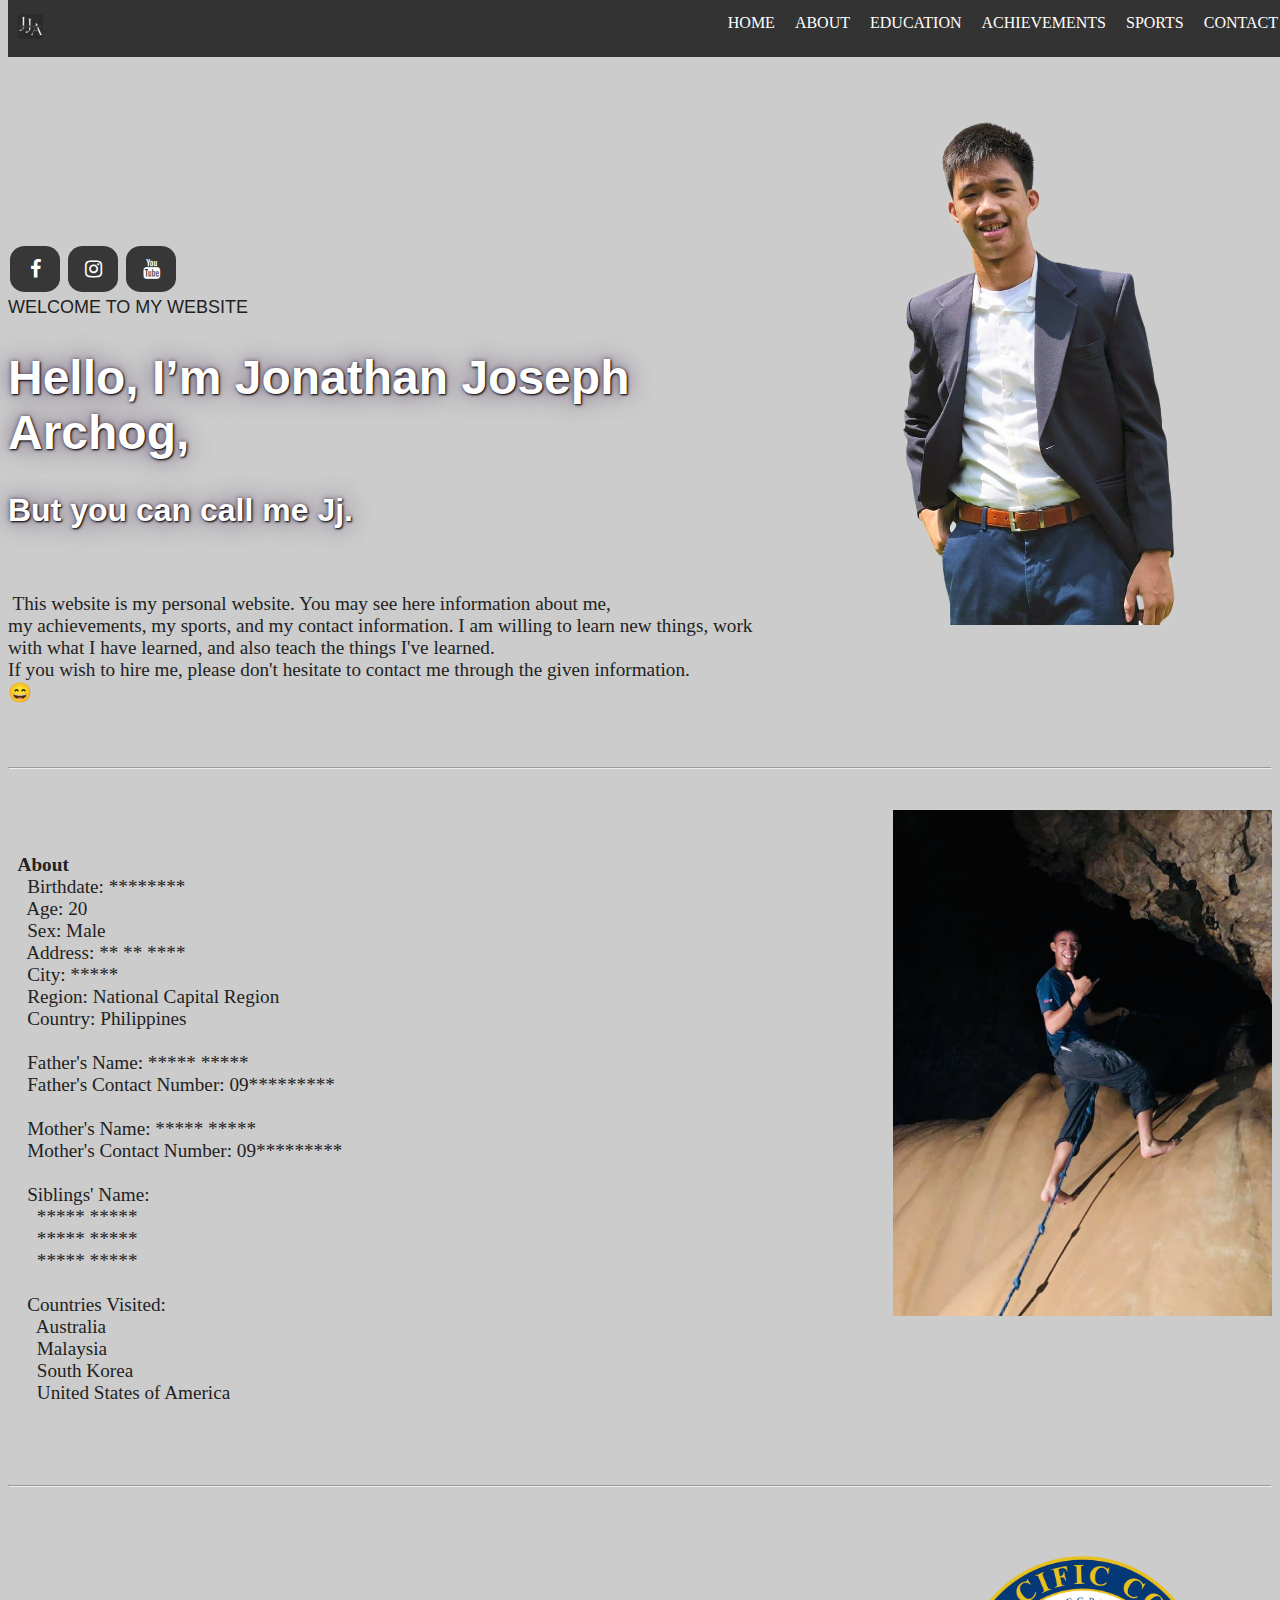
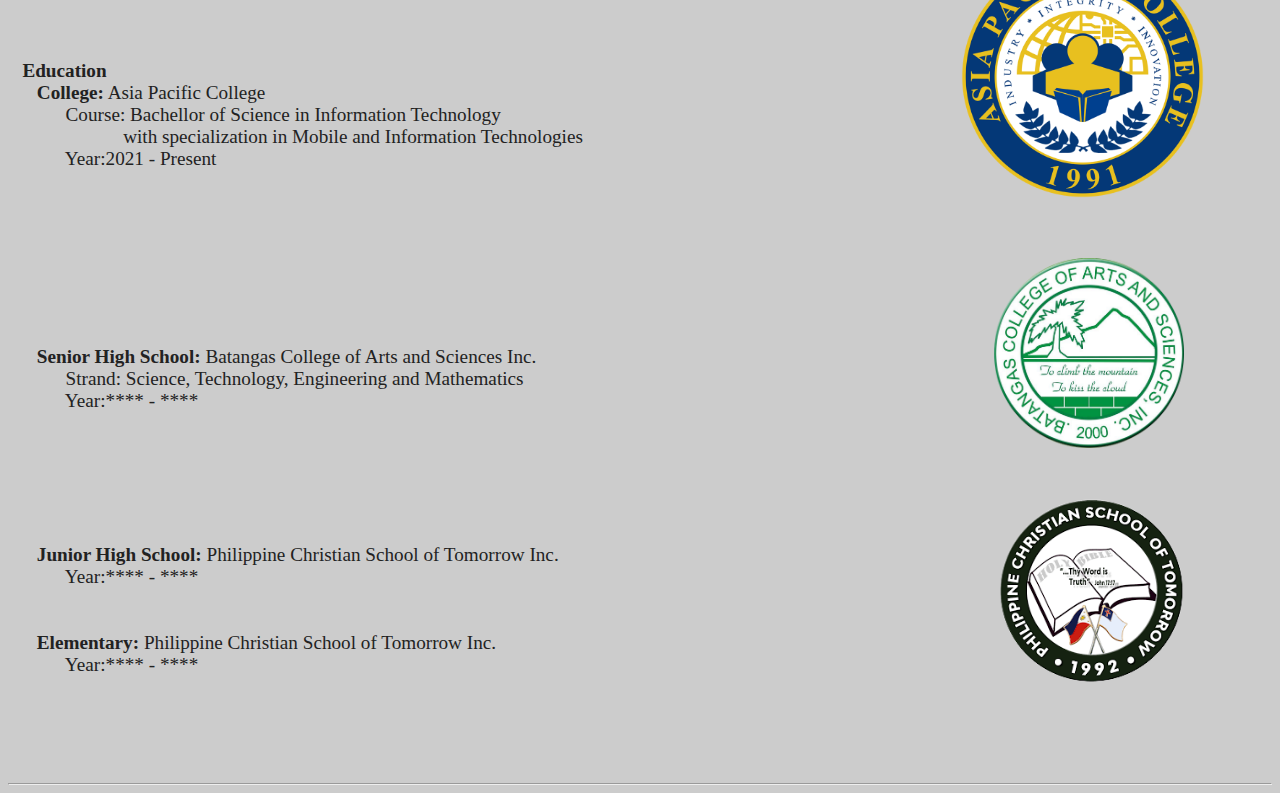
<file: Week3/index.html>
<!DOCTYPE html>
<!--Language Attribute-->
<html lang="en-US">
<!--Head of code-->
<head>
      <!--Title of the webpage-->
      <title>CSS Lesson 27</title>
      <!--Favicon-->
      <link rel="shortcut icon" type="image/png" href="img/J.png">
      <meta name="viewport" content="width=device-width, initial-scale=1">
      <link rel="stylesheet" href="https://cdnjs.cloudflare.com/ajax/libs/font-awesome/4.7.0/css/font-awesome.min.css">
<!--CSS-->
<style>
      p {   margin-top: 0%;
            color: #222222;
            font-family: 'Franklin Gothic Medium', 'Arial Narrow', Arial, sans-serif;
            font-size: large;
            font-weight: 50;
      }
      body {background-color:#CCCCCC;
            background-size: cover;}
      h1 {
          color: white;
          text-shadow: 1px 1px 2px black, 0 0 25px #62516D, 0 0 5px #62516D;
          font-family:'Franklin Gothic Medium', 'Arial Narrow', Arial, sans-serif;
          font-size: 300%;
          text-align: left;;
      }     
    h2 {color: white;
          font-family: 'Franklin Gothic Medium', 'Arial Narrow', Arial, sans-serif;
          text-shadow: 1px 1px 2px black, 0 0 25px #62516D, 0 0 5px #62516D;
          font-size: 200%;
          text-align: left;}
    pre {color: #222222;
          font-size: 120%;
          font-family: 'Times New Roman', Times, serif;
          text-align: left;
          }
      .fa {
            padding: 13px;
            font-size: 20px;
            width: 50px;
            text-align: center;
            text-decoration: none;
            margin: 5px 2px;
            border-radius: 30%;
            margin-top: 9%;
            }

      .fa:hover {
            opacity: 0.7;
            }

      .fa-facebook {
            background: #373737;
            color: white;
            }
      .fa-instagram {
                  background: #373737;
                  color: white;
                  }
      .fa-youtube {
            background: #373737;
            color: white;
            }     
      ul {
            list-style-type: none;
            margin: 0;
            padding: 0;
            overflow: hidden;
            background-color: #333;
            position: fixed;
            top: 0;
            width: 100%;
            }
    
    * {box-sizing: border-box;}
    
    .left {
          background-color:rgb(196, 201, 201);
          float: left;
          width: 20%;
          padding: 10px 15px;
          margin-top: 0%;}

    @media only screen and (max-width:800px) {
      /* For tablets: */
    .main {
          width: 80%;
          padding: 0;}
    .left {
          width: 100%;}
      }
      @media only screen and (max-width:500px) {
      /* For mobile phones: */
            .menu, .main, .left {
                  width: 100%;
            }
      }
      #navlist {
            position:static;
            }

      #navlist li {
            margin: 0;
            padding: 0;
            list-style: none;
            position:static;
            top: 0;
            }

      #navlist li, #navlist a {
            height: 44px;
            display: block;
            }
      li {
            float: right;
      }

      li a {
            display: block;
            color: white;
            text-align: center;
            padding: 14px 10px;
            text-decoration: none;
      }

      li a:hover {
            background-color: #111;
      }

      .desc {
            padding: 15px;
            text-align: center;
      }
      section {
            margin-top: 9%;
      }
      .parent {
            position: relative;
            top: 0;
            left: 0;
      }
      .image1 {
            position: relative;
            top: 0%;
            right: 5%;
      }
      .image2 {
            position: absolute;
            top: 300%;
            right: 7%;
      }
      .image3 {
            position: absolute;
            top: 515%;
            right: 7%;
      }
</style>
<meta name="author" content="Jj">
<meta name="viewport" content="width=device-width, initial-scale=1.0">
<meta charset="UTF-8">
</head>
<!-- Body of code-->
<body>


            <!--NAVIGATION BAR-->
<ul>
  <li><a href="#Contact">CONTACT</a></li>
  <li><a href="#Sports">SPORTS</a></li>
  <li><a href="#Achiev">ACHIEVEMENTS</a></li>
  <li><a href="#Educ">EDUCATION</a></li>
  <li><a href="#About">ABOUT</a></li>
  <li><a href="#Home">HOME</a></li>
  <li style="float:left"><a  href="#Home">
            <img src="img/J.png" width="25px" height="25px" overflow="hidden" margin-top="-6px"></a></li>
</ul>


            <!--HOME-->
<section>
<img src="image/My project.png" width="40%" height="auto"
      style="float:right">
</section>

<div id="Home">
<br>
<span style="cursor: pointer;"><a href="#" class="fa fa-facebook"></a></span>
<span style="cursor: pointer;"><a href="#" class="fa fa-instagram"></a></span>
<span style="cursor: pointer;"><a href="#" class="fa fa-youtube"></a></span>
<p>WELCOME TO MY WEBSITE</p>
<h1>Hello, I’m Jonathan Joseph Archog,</h1>
<h2><strong>But you can call me Jj.</strong></h2>
<br>
<pre>
 This website is my personal website. You may see here information about me, 
my achievements, my sports, and my contact information. I am willing to learn new things, work
with what I have learned, and also teach the things I've learned.  
If you wish to hire me, please don't hesitate to contact me through the given information.
&#128516</pre>
</div>

<br>
<br> 
<hr>
<div class="main"; padding = "20px">


            <!--ABOUT-->
<pre id ="About">

      <img src="image/cave.jpg"  width="30%" height="auto" style="float:right">

  <b>About</b>
    Birthdate: ********
    Age: 20
    Sex: Male
    Address: ** ** ****
    City: *****
    Region: National Capital Region
    Country: Philippines

    Father's Name: ***** *****
    Father's Contact Number: 09*********

    Mother's Name: ***** *****
    Mother's Contact Number: 09*********

    Siblings' Name:
      ***** *****
      ***** *****
      ***** *****
    
    Countries Visited:
      Australia
      Malaysia
      South Korea
      United States of America
</pre>
<br>
<br>
<br>
<hr>


            <!--EDUCATION-->
<pre id="Educ">
    <div class="parent">
      <img class="image1" src="image/APClogo.png" style="float:right" width="20%" height="auto">
      <img class="image2" src="image/bcaslogo.png" style="float:right" width="15%" height="auto">
      <img class="image3" src="image/pcst.png" style="float:right" width="15%" height="auto">
    </div>
   <b>Education</b>
      <b>College:</b> Asia Pacific College
            Course: Bachellor of Science in Information Technology
                        with specialization in Mobile and Information Technologies
            Year:2021 - Present
      <br>
      <br>
      <br>
      <br>  
      <b>Senior High School:</b> Batangas College of Arts and Sciences Inc.
            Strand: Science, Technology, Engineering and Mathematics
            Year:**** - ****
      <br>
      <br>
      <br>
      <b>Junior High School:</b> Philippine Christian School of Tomorrow Inc.
            Year:**** - ****
      <br>
      <b>Elementary:</b> Philippine Christian School of Tomorrow Inc.
            Year:**** - ****
      <br>
      <br>
</pre>
<hr>
</div>
</body>
</html>
</file>
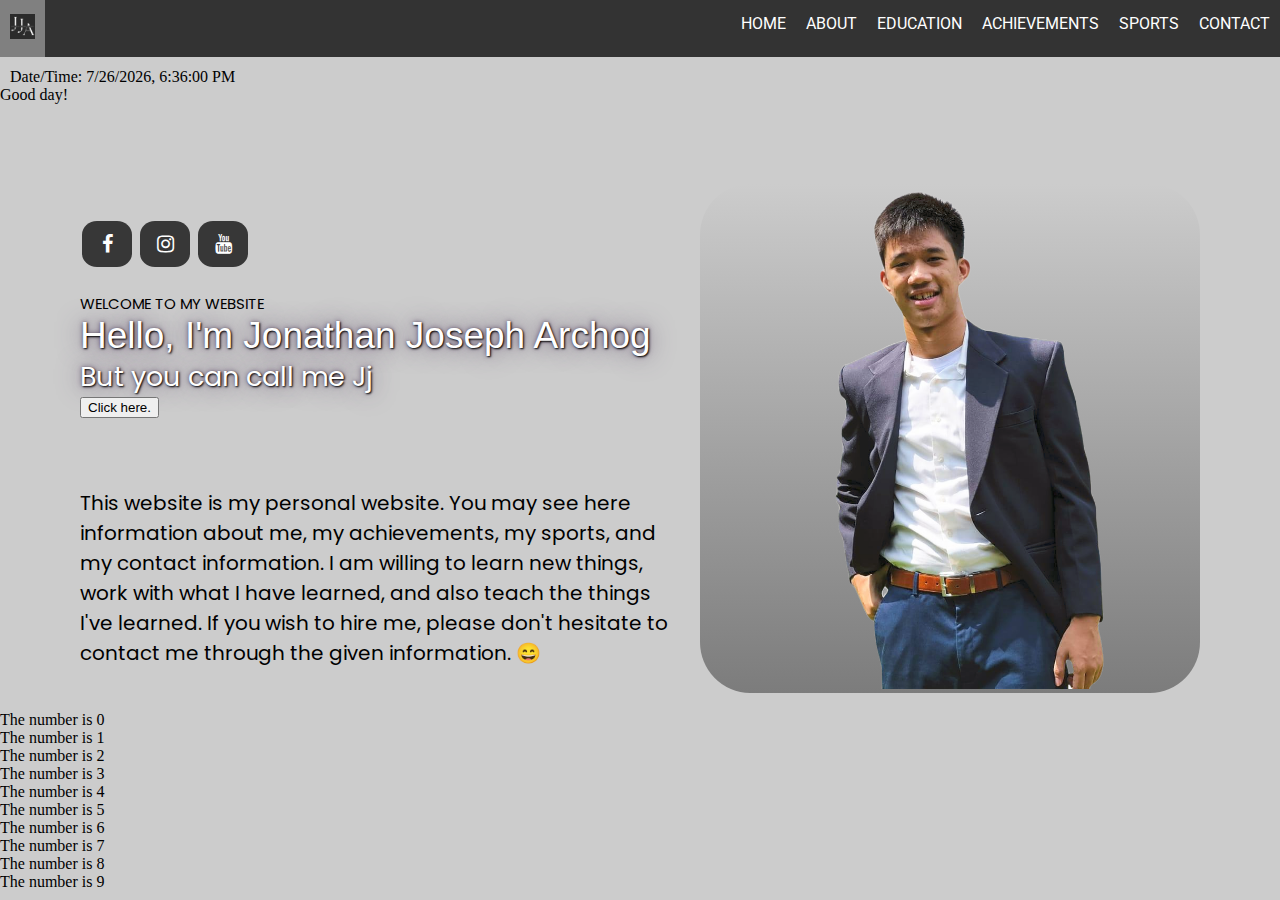
<file: Week5/index.html>
<!DOCTYPE html>
<html>
<head>
    <meta charset="UTF-8">
    <meta http-equiv="X-UA-Compatible" content="IE=edge">
    <meta name="viewport" content="width=device-width, initial-scale=1.0">
    <link rel="stylesheet" href="https://cdnjs.cloudflare.com/ajax/libs/font-awesome/4.7.0/css/font-awesome.min.css">
    <link rel="stylesheet" href="styles.css">
    <link rel="stylesheet" href="stylesswitcher.js">
    <link rel="shortcut icon" type="image/png" href="img/logo.png">
    <title>JJ</title>
    <script src="stylesswitcher.js"></script>
</head>
<body>
    <main>
        
        <header>
            <nav>
                <ul>
                    <li><a href="#Contact">CONTACT</a></li>
                    <li><a href="#Sports">SPORTS</a></li>
                    <li><a href="#Achiev">ACHIEVEMENTS</a></li>
                    <li><a href="#Educ">EDUCATION</a></li>
                    <li><a href="#About">ABOUT</a></li>
                    <li><a href="#Home">HOME</a></li>
                    <li style="float:left"><a  href="#Home">
                              <img src="img/logo.png" width="25px" height="25px" overflow="hidden" margin-top="-6px" margin-left="10px"></a></li>
                  </ul> 
            </nav>
        </header>

        <!--Date and Time - JavaScript-->
        <p style="margin-top:18px; margin-left: 10px;">Date/Time: <span id="datetime"></span></p>
        <p id="greet">Good Evening!</p>
        <script>
        var dt = new Date();
        document.getElementById("datetime").innerHTML = dt.toLocaleString();
        </script>
        <script>
        
        document.getElementById("greet").innerHTML = "Good day!";
        </script>

        

        <!-- HERO SECTION -->
        <section class="hero-section">
            
            <!-- Text section -->
            <div class="hero-text-container">
                <span style="cursor: pointer;"><a href="#" class="fa fa-facebook"></a></span>
                <span style="cursor: pointer;"><a href="#" class="fa fa-instagram"></a></span>
                <span style="cursor: pointer;"><a href="#" class="fa fa-youtube"></a></span>

                <p class="hero-p1-tag">WELCOME TO MY WEBSITE</p>
                <h1 class="hero-h1-tag">Hello, I'm Jonathan Joseph Archog</h1>
                <h2 class="hero-h2-tag">But you can call me Jj</h2>
                
                <!--JavaScript WhereTo-->
                <button id="btnClick" onclick="sayHello();">Click here.</button>
                <p class="hero-p2-tag">This website is my personal website. You may see here information about me, 
my achievements, my sports, and my contact information. I am willing to learn new things, work
with what I have learned, and also teach the things I've learned.  
If you wish to hire me, please don't hesitate to contact me through the given information.
&#128516</p>
 
            </div>

            <!-- Image -->
            <div class="hero-image-container">
                <img src="img/hero-shot.png" alt="sfsfsk" width="500" height="auto">
            </div>
        </section>

        <p id="demo"></p>
        <script>
        //Javascript whileloop
        let text = ""
        let i = 0;

        do {
            text += "<br>The number is " + i;
            i++;
        }
        while (i < 10);  

        document.getElementById("demo").innerHTML = text;
        </script>
        </main>
    </main>
</body>
</html>
</file>
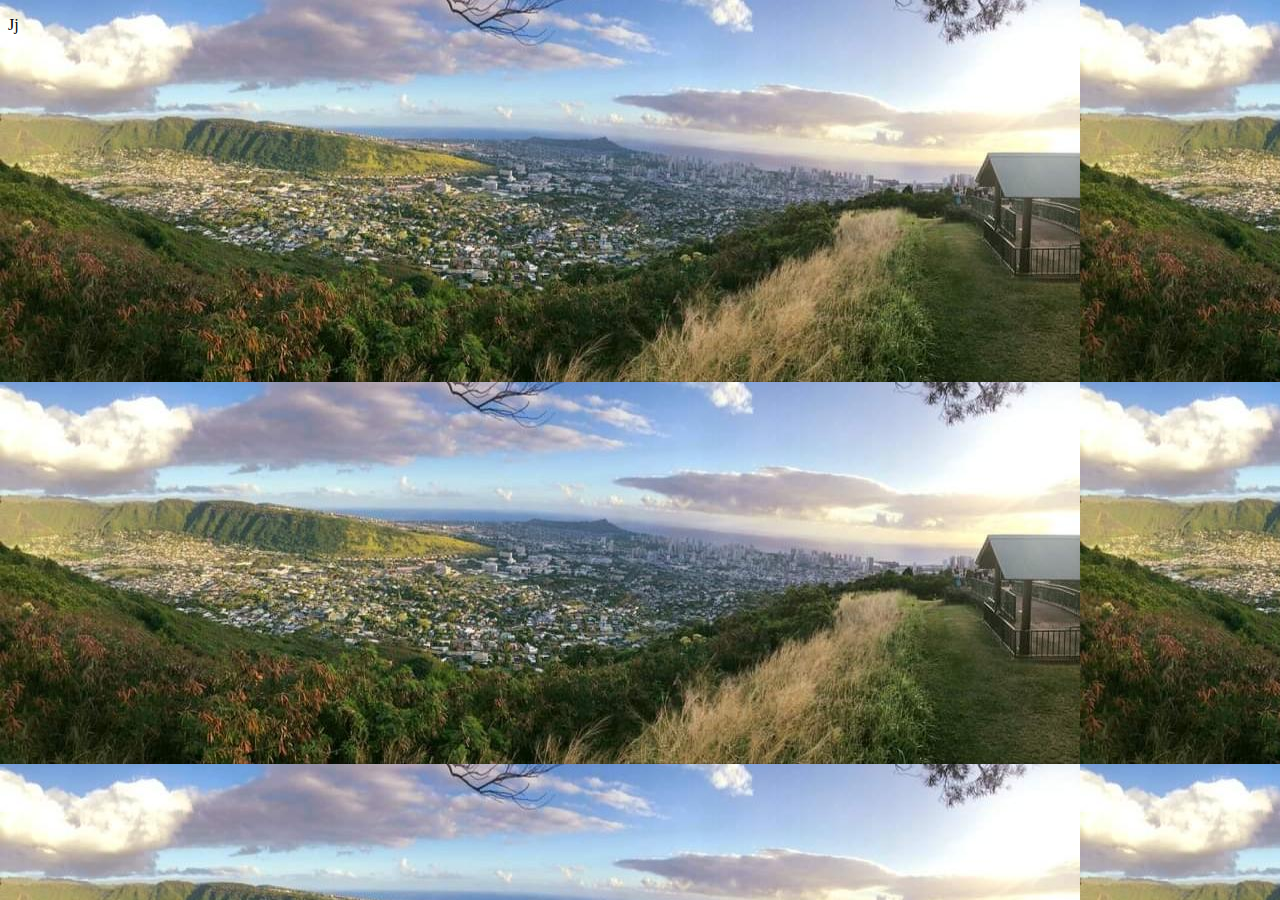
<file: Week3/try lang.html>
<!DOCTYPE html>
<html lang="en-US">
    <head>
        <title>My Profile</title>
        <meta name="author" content="Jj">
        <meta name="viewport" content="width=device-width, initial-scale=1.0">
        <meta charset="UTF-8">
        <style>
            body {background-image: url("image/background.png");}
        </style>
    </head>
    <body>
        <p>Jj</p>
    </body>
</html>
</file>
<file: Week5/styles.css>
/*===FONT ===*/
@import url('https://fonts.googleapis.com/css2?family=Poppins&family=Roboto:wght@700&display=swap');


/* BASIC CSS RESET */
html {
    box-sizing: border-box;
    font-size: 16px;
  }
  
  *, *:before, *:after {
    box-sizing: inherit;
  }
  
  body, h1, h2, h3, h4, h5, h6, p, ol, ul {
    margin: 0;
    padding: 0;
    font-weight: normal;
    background-color: #CCCCCC;
    background-size: cover;
  }
  
  ol, ul {
    list-style: none;
  }
  
  img {
    max-width: 100%;
    height: auto;
  }
  
  /* HEADER SECTION */
   header {
      height: 50px;
  }
  
  .nav-unordered {
      display: flex;
  } 

  ul {
    list-style-type: none;
    margin: 0;
    padding: 0;
    overflow: hidden;
    position: fixed;
    top: 0;
    width: 100%;
    color:white;
    background-color: #333;

    }
  
    .left {
          background-color:rgb(196, 201, 201);
          float: left;
          width: 10%;
          padding: 10px 10px;
          margin-top: 0%;}

    @media only screen and (max-width:800px) {
      /* For tablets: */
    .main {
          width: 80%;
          padding: 0;}
    .left {
          width: 100%;}
      }
      @media only screen and (max-width:500px) {
      /* For mobile phones: */
            .menu, .main, .left {
                  width: 100%;
            }
      }
      #navlist {
            position:static;
            }

      #navlist li {
            margin: 0;
            padding: 0;
            list-style: none;
            position:static;
            top: 0;
            }

      #navlist li, #navlist a {
            height: 44px;
            display: block;
            }
      li {
            float: right;
      }

      li a {
            font-family: 'Roboto', sans-serif;
            display: block;
            color: white;
            text-align: center;
            padding: 14px 10px;
            text-decoration: none;
      }

      li a:hover {
            background-color:gray;
      }
      .fa {
        padding: 13px;
        font-size: 20px;
        width: 50px;
        text-align: center;
        text-decoration: none;
        margin: 5px 2px;
        border-radius: 30%;
        margin-top: 2%;
        }
  .fa:hover {
        opacity: 0.7;
        }

  .fa-facebook {
        background: #373737;
        color: white;
        }
  .fa-instagram {
              background: #373737;
              color: white;
              }
  .fa-youtube {
        background: #373737;
        color: white;
        }     
  
  /* HERO SECTION */
  .hero-section {
      display: flex;
      align-items: center;
      justify-content: center;
      column-gap: 20px;
      /*background-color: #CCCCCC;*/
      margin-top: 80px;
  }


  
  .hero-text-container {
      min-width: 400px;
      max-width: 600px;
  }
  .hero-p1-tag {
    font-family: 'Poppins', sans-serif;
    font-size: 15px;
    margin-top: 20px;
  }
  .hero-h1-tag {
      font-family:'Trebuchet MS', 'Lucida Sans Unicode', 'Lucida Grande', 'Lucida Sans', Arial, sans-serif;
      font-size: 37px;
      color: white;
    text-shadow: 1px 1px 2px black, 0 0 25px #62516D, 0 0 5px #62516D;
          
  }

  .hero-h2-tag {
    font-family: 'Poppins', sans-serif;
    font-size: 27px;
    color: white;
          text-shadow: 1px 1px 2px black, 0 0 25px #62516D, 0 0 5px #62516D;
          
  }
  
  .hero-p2-tag {
      font-family: 'Poppins', sans-serif;
      font-size: 20px;
      margin-top: 70px;
  }

  .hero-image-container {
      background-image: linear-gradient(#CCCCCC, rgb(124, 124, 124));
      border-radius: 10%;
  }
</file>
